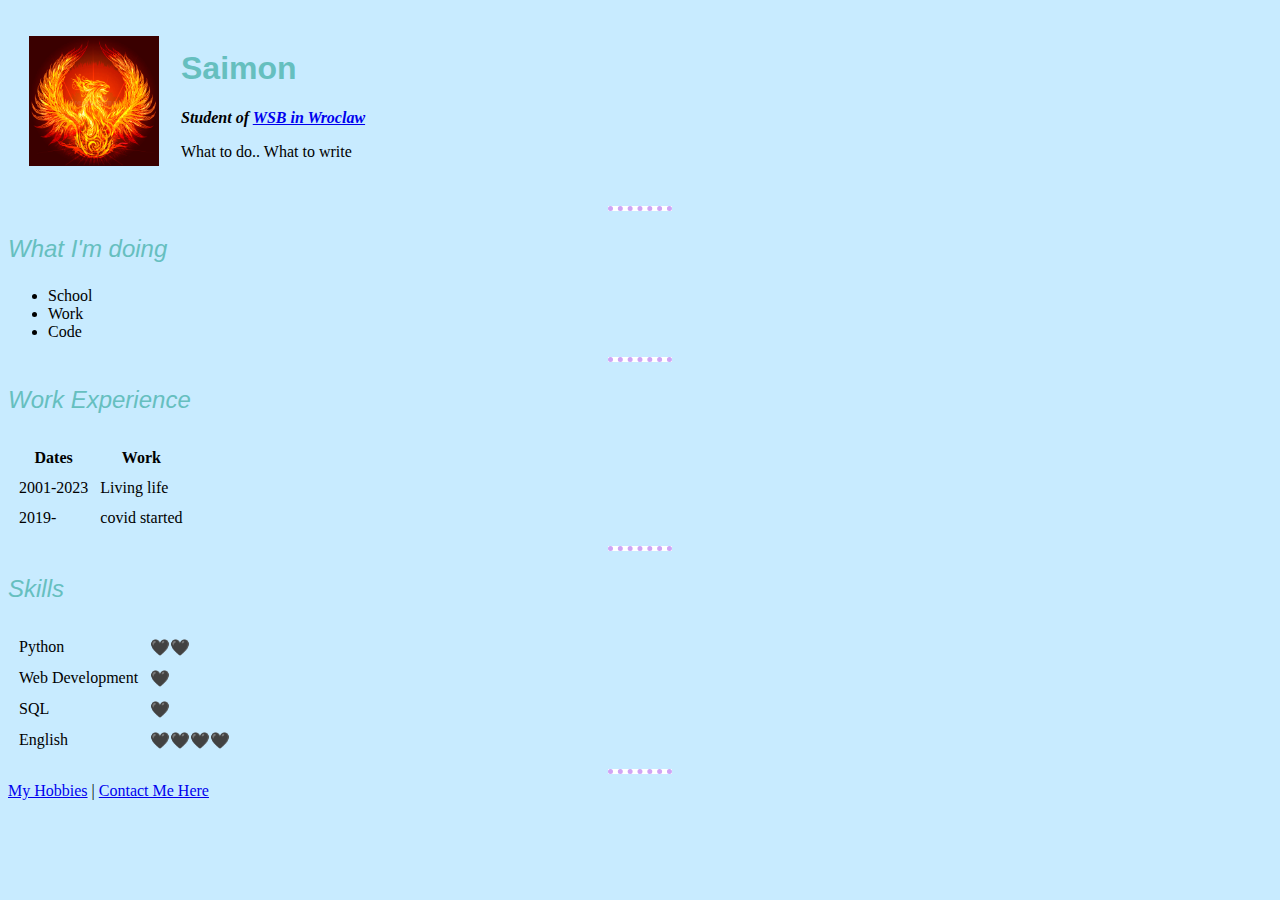
<file: index.html>
<!DOCTYPE html>
<html>
    <head>
        <title>🖤 Best Website</title>
        <meta charset="utf-8"/>
        <link rel="stylesheet" href="css/styles.css">
    </head>
    <body>
        <table cellspacing="20">
            <tr>
                <td><img src="images/phoenix.jpg" alt="phoenix picture" width="130" height="auto"></td>
                <td>
                    <h1>Saimon</h1>
                    <p><em><strong>Student of <a href="https://www.wsb.pl/wroclaw/?gclid=CjwKCAiA3KefBhByEiwAi2LDHNCCuKan5QvWkk4Q7zbswv86_7Z7Bim94MckFtD9b3eedYBGOBUXOxoC2pEQAvD_BwE">WSB in Wroclaw</a></strong></em></p>
                    <p>What to do.. What to write</p>
                </td>
            </tr>
        </table>
        <hr>
        <h3>What I'm doing</h3>
        <ul>
            <li>School</li>
            <li>Work</li>
            <li>Code</li>
        </ul>
        <hr>
        <h3>Work Experience</h3>
        <table cellspacing="10">
            <thead>
                <tr>
                    <th>Dates</th>
                    <th>Work</th>
                </tr>
            </thead>
            <tbody>
                <tr>
                    <td>2001-2023</td>
                    <td>Living life</td>
                </tr>
                <tr>
                    <td>2019-</td>
                    <td>covid started</td>
                </tr>
            </tbody>
        </table>
        <hr>
        <h3>Skills</h3>
        <table cellspacing="10">
            <tr>
                <td>Python</td>
                <td>🖤🖤</td>
            </tr>
            <tr>
                <td>Web Development</td>
                <td>🖤</td>
            </tr>
            <tr>
                <td>SQL</td>
                <td>🖤</td>
            </tr>
            <tr>
                <td>English</td>
                <td>🖤🖤🖤🖤</td>
            </tr>
        </table>
        <hr>
        <a href="hobbies.html">My Hobbies</a> | <a href="contact.html">Contact Me Here</a>
    </body>
</html>
</file>
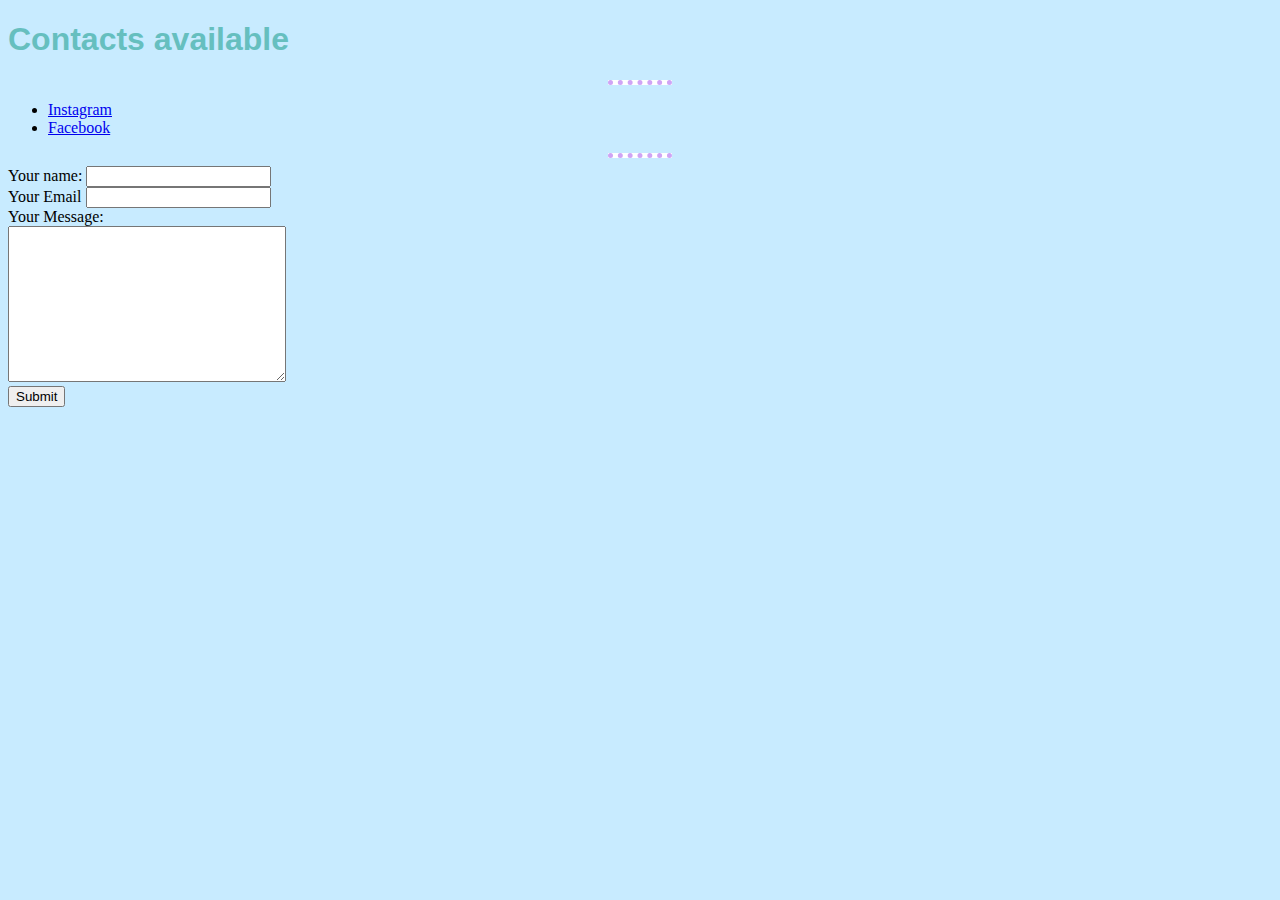
<file: contact.html>
<!DOCTYPE html>
<html lang="en">
<head>
    <meta charset="UTF-8">
    <title>Contact Me</title>
    <link rel="stylesheet" href="css/styles.css">
</head>
<body>
    <h1>Contacts available</h1>
    <hr>
    <ul>
        <li><a href="https://www.instagram.com/_elimomo_/">Instagram</a></li>
        <li><a href="https://www.facebook.com/szymon.orzechowski.906/">Facebook</a></li>
    </ul>
    <hr>
    <form action="mailto:orzechsaimon267@gmail.com" method="post" enctype="text/plain">
        <label>Your name:</label>
        <input type="text" name="yourName" value=""><br>
        <label>Your Email</label>
        <input type="email" name="yourEmail" value=""><br>
        <label>Your Message:</label><br>
        <textarea name="yourMessage" id="" cols="32" rows="10"></textarea><br>
        <input type="submit" name="">
    </form>
</body>
</html>
</file>
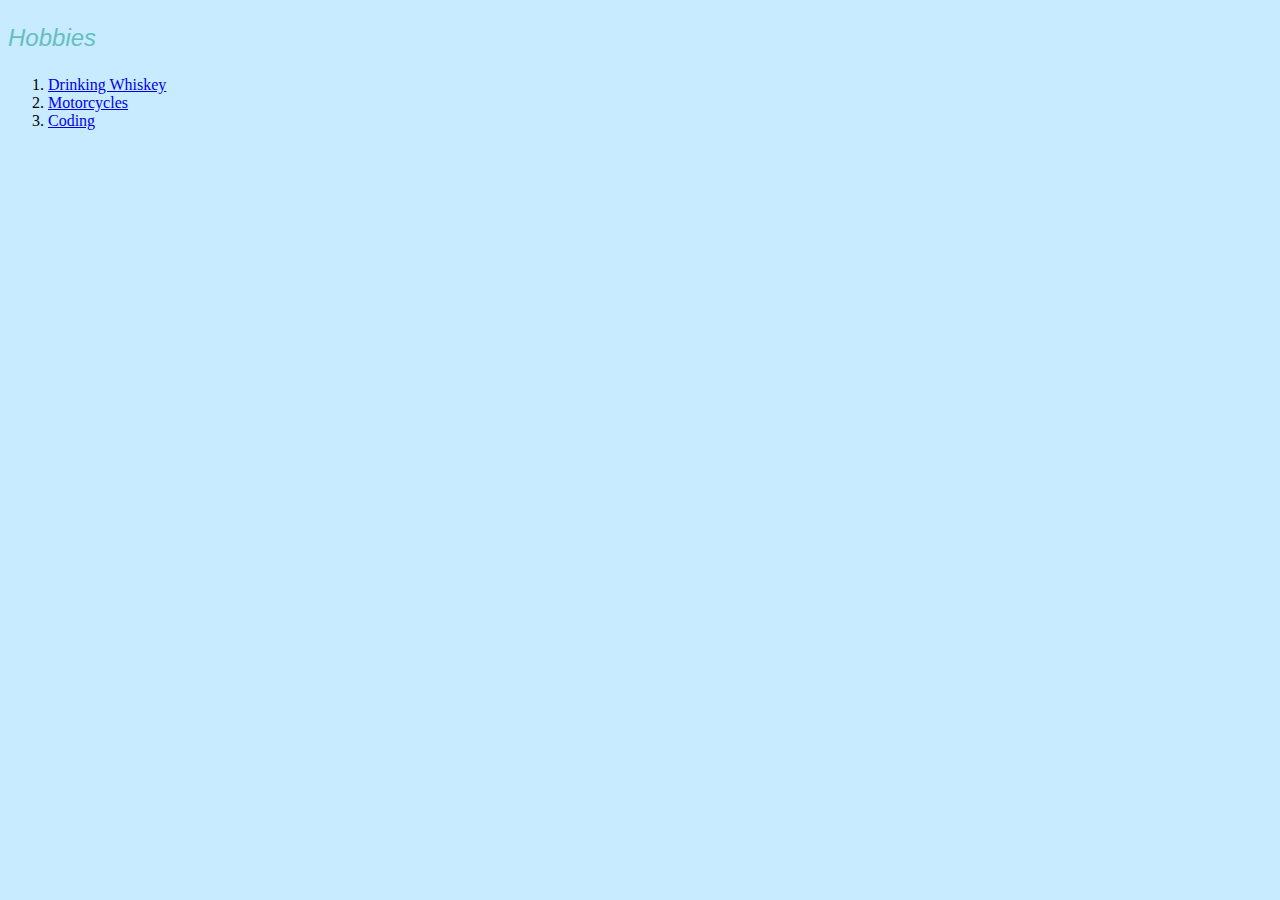
<file: hobbies.html>
<!DOCTYPE html>
<html>
    <head>
        <meta charset="UTF-8">
        <title>My Hobbies</title>
        <link rel="stylesheet" href="css/styles.css">
    </head>
    <body>
        <h3>Hobbies</h3>
        <ol>
            <li><a href="https://www.google.com/url?sa=i&url=https%3A%2F%2Ftenor.com%2Fsearch%2Fdrinking-whiskey-gifs&psig=AOvVaw3XmBIiEQ2g0jo37GnP-CB8&ust=1676391952939000&source=images&cd=vfe&ved=0CAwQjRxqFwoTCNjdouj0kv0CFQAAAAAdAAAAABAE">Drinking Whiskey</a></li>
            <li><a href="https://www.google.com/url?sa=i&url=https%3A%2F%2Fbestanimations.com%2FTransport%2FMotorcycle%2FMotorcycle.html&psig=AOvVaw1uRL2380NFmkOqhKCTieSz&ust=1676392029370000&source=images&cd=vfe&ved=0CAwQjRxqFwoTCIjT24z1kv0CFQAAAAAdAAAAABAE">Motorcycles</a></li>
            <li><a href="https://www.google.com/url?sa=i&url=https%3A%2F%2Ftenor.com%2Fsearch%2Fcoding-gifs&psig=AOvVaw2e-bhq61HFU4rInHmTq7CT&ust=1676392050130000&source=images&cd=vfe&ved=0CAwQjRxqFwoTCNi98Jf1kv0CFQAAAAAdAAAAABAD">Coding</a></li>
        </ol>
    </body>
</html>
</file>
<file: css/styles.css>
body { background-color: #c8ebff; }
hr { 
    background-color: white;
    border-style: none; border-top-style: dotted;
    border-color: #cfa4f5;
    border-width: 5px;
    width: 5%; }
h1 { 
    font-weight: bold;
    font-family: sans-serif;
    color:#66bfbf; 
}
h3 {
    font: italic 1.5rem sans-serif;
    color: #66bfbf; 
}
</file>
